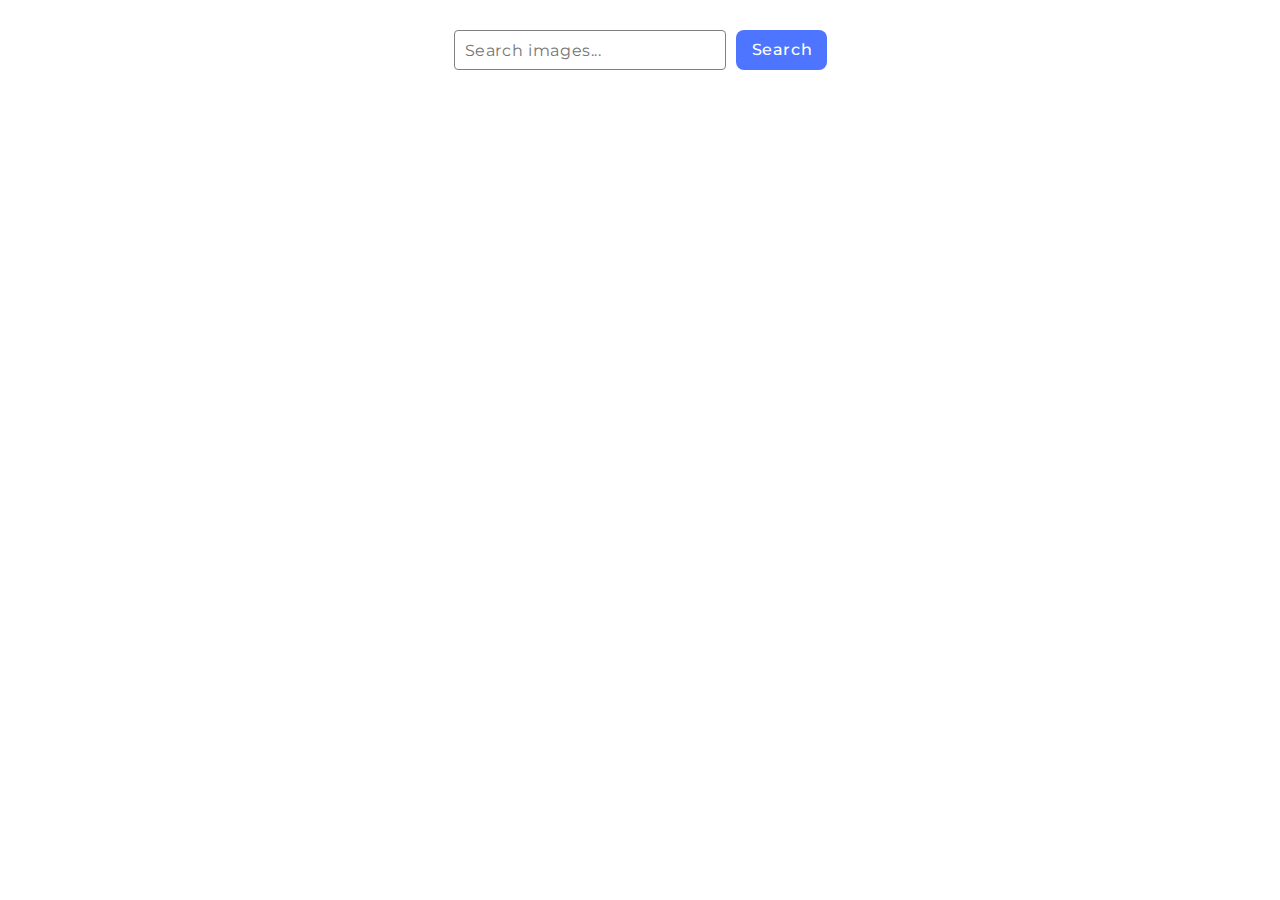
<file: src/index.html>
<!DOCTYPE html>
<html lang="en">
<head>
    <meta charset="UTF-8" />
    <meta http-equiv="X-UA-Compatible" content="IE=edge" />
    <meta name="viewport" content="width=device-width, initial-scale=1.0" />
    <title>Homework-12</title>
    <link rel="preconnect" href="https://fonts.googleapis.com" />
    <link rel="preconnect" href="https://fonts.gstatic.com" crossorigin />
    <link
      href="https://fonts.googleapis.com/css2?family=Inter:wght@300;400;500;700&family=Montserrat&family=Reem+Kufi&display=swap"
      rel="stylesheet"
    />
    <link rel="stylesheet" href="css/styles.css" />
</head>
<body>

      <form class="form">
          <input class="form-input" type="search" name="search" placeholder="Search images..." />
        <button class="btn" type="submit">Search</button>
      </form>

      <span class="loader hidden"></span>
    
      <ul class="gallery"></ul>

      <button class="loadBtn hidden" type="button">Load more</button>
     
    <script src="./main.js" type="module"></script>
</body>
</html>
</file>
<file: src/css/styles.css>
.form {
    display: flex;
    justify-content: center;
    margin-top: 30px;
    margin-bottom: 20px;
}
.form-input {
    width: 272px;
    height: 40px;
    border-radius: 4px;
    border: 1px solid #808080;
    font-family: "Montserrat", sans-serif;
    font-weight: 400;
    font-size: 16px;
    line-height: 1.5;
    letter-spacing: 0.04em;
    color: #808080;
    padding-left: 10px;
    margin-right: 10px;    
}
.form-input:hover {
    border: 1px solid #000;
}
.form-input:focus {
    color: #2e2f42;
    border: 1px solid #4e75ff;
    outline: transparent;
}
.btn {
    border-radius: 8px;
    padding: 8px 16px;
    width: 91px;
    height: 40px;
    background-color: #4e75ff;
    font-family: "Montserrat", sans-serif;
    font-weight: 500;
    font-size: 16px;
    line-height: 1.5;
    letter-spacing: 0.04em;
    color: #fff;
    border: none;
}
.btn:hover {
    background-color: #6c8cff;
}
ul {
    list-style: none;
}
.gallery {
    display: flex;
    width: 1440px;
    padding: 24px 156px;
    flex-direction: row;
    flex-wrap: wrap;
    justify-content: center;
    align-items: center;
    gap: 24px;
  }
  .gallery-item {
    width: calc((100% - 2 * 24) / 3);
    border: 1px solid #808080;
  }
  .gallery-image {
    width: 360px;
    height: 200px;
    flex-shrink: 0;
  }
  .description {
    display: flex;
    flex-direction: row;
    justify-content: space-evenly;
    align-items: center; 
    width: 360px;
    height: 48px;
  }
  p {
    display: flex;
    flex-direction: column;
    align-items: center;
  }
  .loaderStyle {
    display: flex;
    justify-content: center;
  }
  .loader {
    width: 48px;
    height: 48px;
    border: 5px solid #FFF;
    border-bottom-color: #FF3D00;
    border-radius: 50%;
    display: block;
    box-sizing: border-box;
    animation: rotation 1s linear infinite;
    margin: 0 auto;
    }
    @keyframes rotation {
    0% {
        transform: rotate(0deg);
    }
    100% {
        transform: rotate(360deg);
    }
    } 
    .loadBtn {
      border-radius: 8px;
      padding: 8px 16px;
      width: 125px;
      height: 40px;
      background: #4e75ff;
      font-family: "Montserrat", sans-serif;
      font-weight: 500;
      font-size: 16px;
      line-height: 1.5;
      letter-spacing: 0.04em;
      color: #fff;
      border: none;
      display: block;
      margin: 0 auto;              
    }
    .hidden {
      display: none;
  }
</file>
